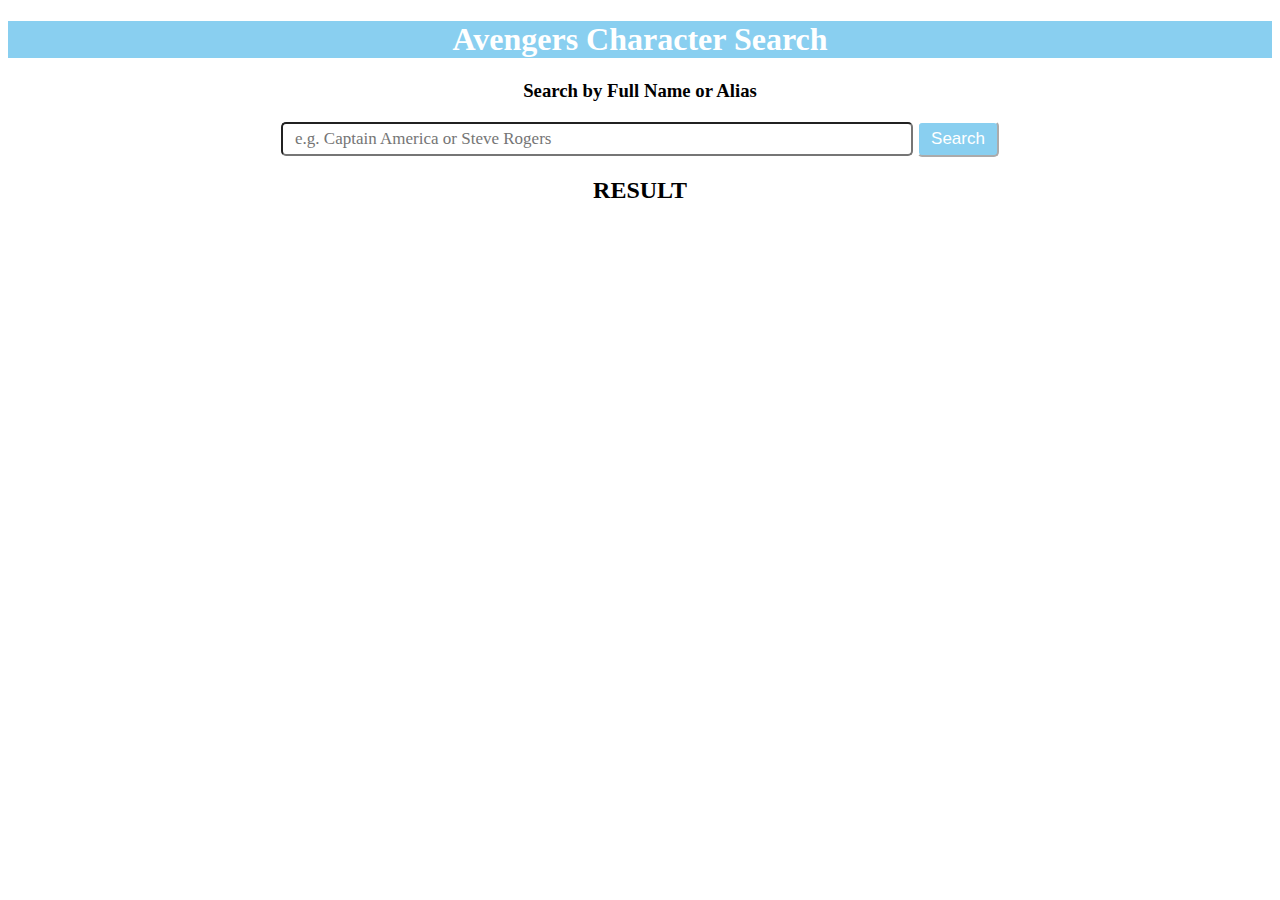
<file: index.html>
<!DOCTYPE html>
<html lang="en">
<head>
    <meta charset="UTF-8">
    <meta http-equiv="X-UA-Compatible" content="IE=edge">
    <meta name="viewport" content="width=device-width, initial-scale=1.0">
    <title>Superheros</title>
    <link rel="stylesheet" href="styles.css">
    <script src="app.js" charset="utf-8"></script>
    <script src="https://code.jquery.com/jquery-3.1.1.min.js"></script>
    
</head>
<body>
    <h1>Avengers Character Search</h1>
    <h3>Search by Full Name or Alias</h3>
    <div class="form-container">
        <form class="form">
            <input id="searchfield" type="search" data-search class="input" placeholder="e.g. Captain America or Steve Rogers"/>
            <input type="button" value="Search" id="Button1" />
        </form>
    </div>

    <h2>RESULT</h2>
    <div id="result"></div>
    
</body>
</html>
</file>
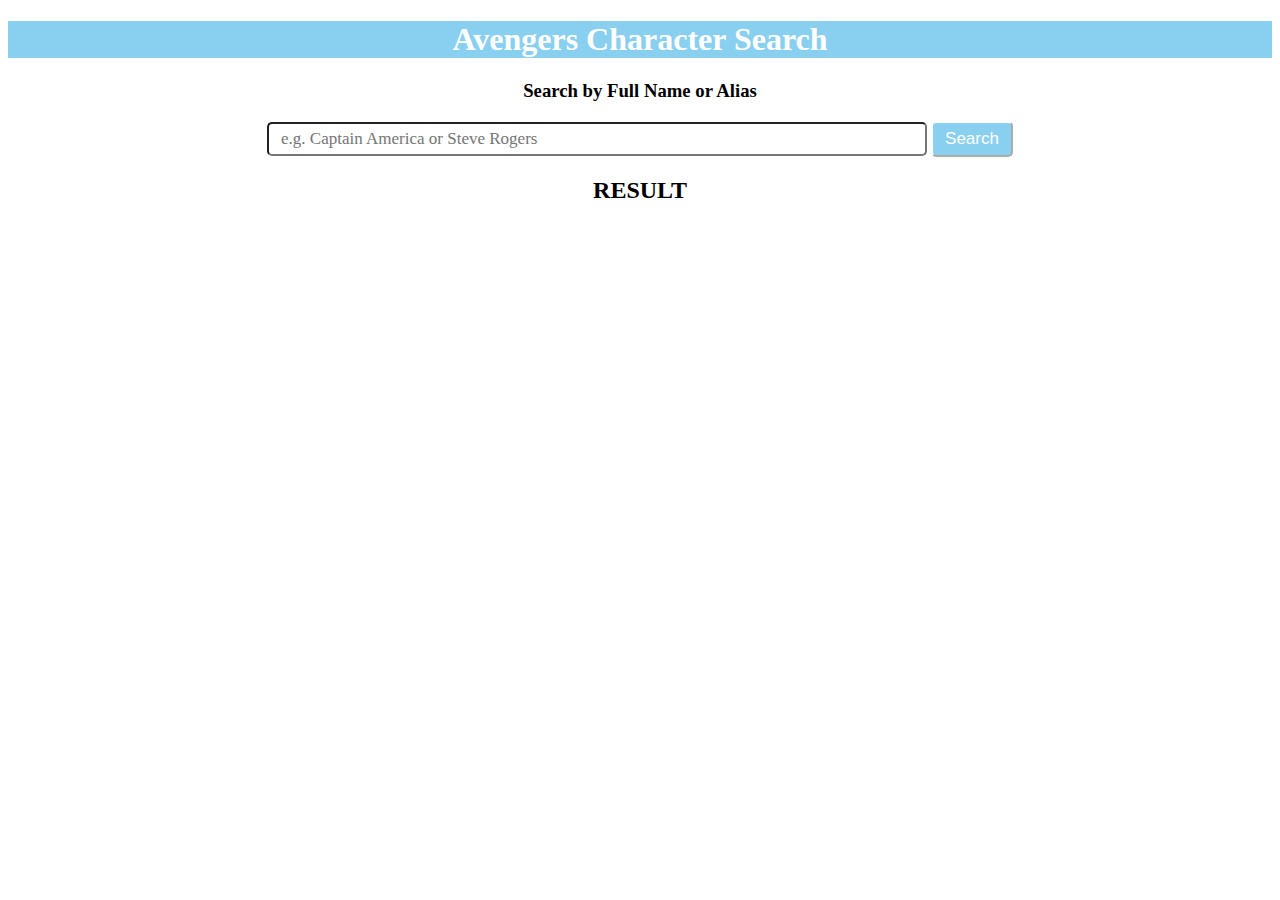
<file: info2180-ajax-superheroes-master/index.html>
<!DOCTYPE html>
<html lang="en">
<head>
    <meta charset="UTF-8">
    <meta http-equiv="X-UA-Compatible" content="IE=edge">
    <meta name="viewport" content="width=device-width, initial-scale=1.0">
    <title>Superheros</title>
    <link rel="stylesheet" href="styles.css">
    <!-- <script>
        var js_var ='<?php echo $superheroes; ?>';
    </script> -->
    <script src="app.js"></script>
</head>
<body>
    <h1>Avengers Character Search</h1>
    <h3>Search by Full Name or Alias</h3>
    <div class="form-container">
        <form class="form">
            <input id="searchfield" type="text" class="input" placeholder="e.g. Captain America or Steve Rogers"/>
            <input type="button" value="Search" id="Button1" />
        </form>
    </div>
    <!-- <input type="button" value="Search" id="Button1" /> -->

    <h2>RESULT</h2>
    <div id="result"></div>
    
</body>
</html>
</file>
<file: styles.css>
#searchfield {
    width: 50%;
    height: 50%;
    font-size: 17px;
    border-radius: 5px;
    font-family: Georgia, 'Times New Roman', Times, serif;
    background-color: white;
    padding: 5px 12px;
   
}

.form-container{
    text-align: center;    
}

h1 {
    text-align: center;
    background-color: #89CFF0;
    color: white;
}

h2{
    text-align: center;
}

h3{
    text-align: center;
}

#Button1 {
    font-size: 17px;
    border-radius: 5px;
    background-color:#89CFF0;
    color: white;
    padding: 6px 12px;
    border-color: white;
}

.hide {
    display: none;
}
</file>
<file: info2180-ajax-superheroes-master/styles.css>
#searchfield {
    width: 50%;
    height: 50%;
    font-size: 17px;
    border-radius: 5px;
    font-family: Georgia, 'Times New Roman', Times, serif;
    background-color: white;
    padding: 5px 12px;
   
}

/* input {
    border: white;
} */

.form-container{
    text-align: center;    
}

h1 {
    text-align: center;
    background-color: #89CFF0;
    color: white;
}

h2{
    text-align: center;
}

h3{
    text-align: center;
}

#Button1 {
    font-size: 17px;
    border-radius: 5px;
    background-color:#89CFF0;
    color: white;
    padding: 6px 12px;
    border-color: white;
}
</file>
